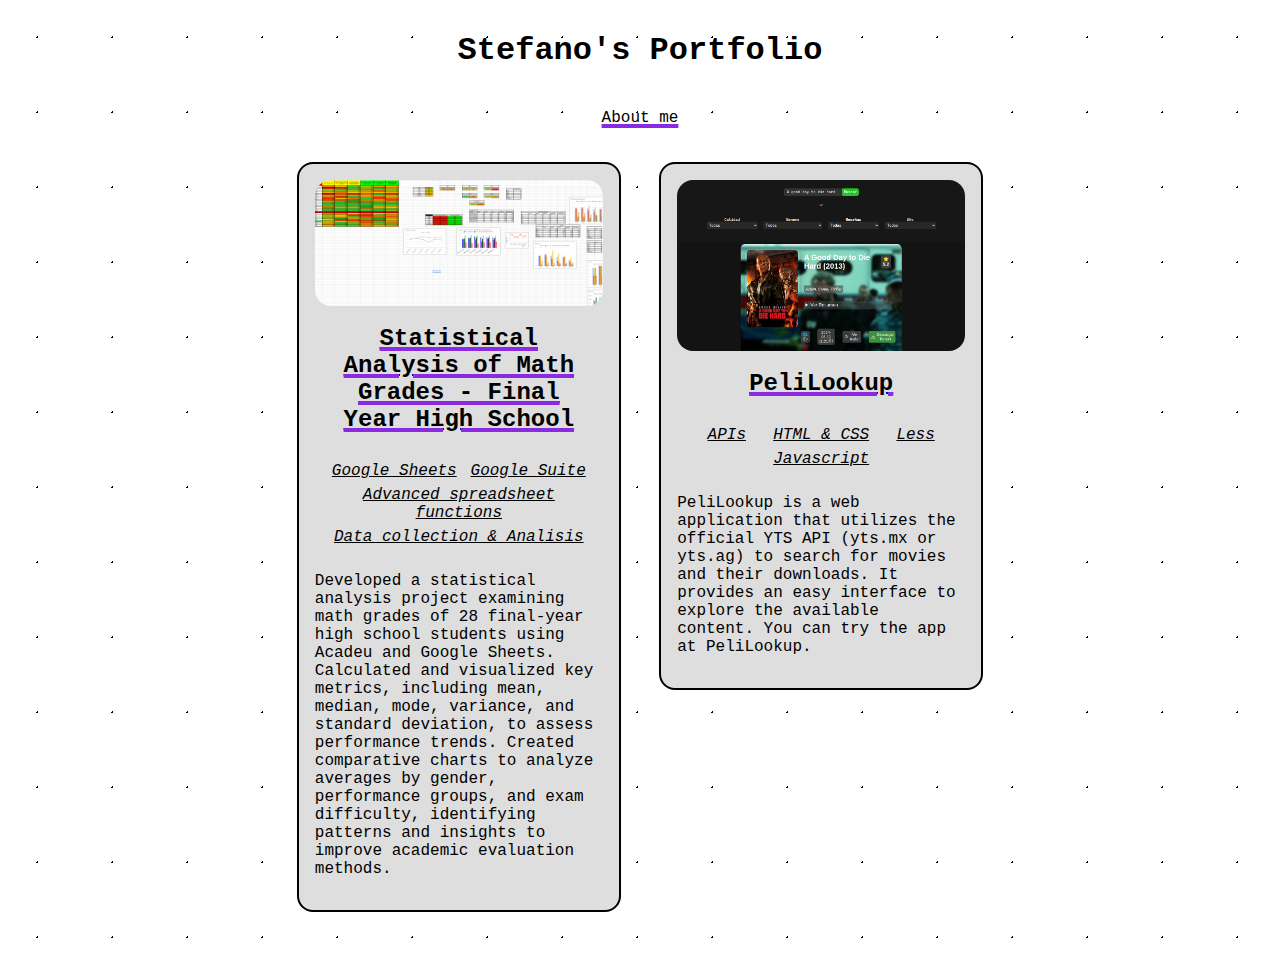
<file: index.html>
<!DOCTYPE html>
<html lang="en">
<head>
    <meta charset="UTF-8">
    <meta name="viewport" content="width=device-width, initial-scale=1.0">
    <title>Stefano's Portfolio</title>
    <link rel="stylesheet" href="./css/styles.css">
</head>
<body>
    <header>
        <h1>Stefano's Portfolio</h1>
        <p>
            <a href="./about.html">About me</a>
        </p>   
    </header>
    <main>
        <!-- <div class="item">
            <img src="" alt="" class="proyect-preview">
            <a target="_blank" href="ProyectLink">
                <h2 class="proyect-tittle">ProyectName</h2>
            </a>
            <div class="bg-container">
                <p>Technology1</p>
                <p>Technology2</p>
                <p>Technology3</p>
                <p>Technology4</p>
            </div>
            <p>
                Proyect description
            </p>
        </div> -->
        <section class="proyects">
            <div class="item">
                <img src="./assets/highschool-preview.png" alt="" class="proyect-preview">
                <a target="_blank" href="https://docs.google.com/spreadsheets/d/1z_3MVJUUVYLG1iAfGgpz0dYiFxN9It0vC33Pe1Q7Cg4/edit?usp=sharing">
                    <h2 class="proyect-tittle">Statistical Analysis of Math Grades - Final Year High School</h2>
                </a>
                <div class="bg-container">
                    <p>Google Sheets</p>
                    <p>Google Suite</p>
                    <p>Advanced spreadsheet functions</p>
                    <p>Data collection & Analisis</p>
                </div>
                <p>
                    Developed a statistical analysis project examining math grades of 28 final-year high school students using Acadeu and Google Sheets. Calculated and visualized key metrics, including mean, median, mode, variance, and standard deviation, to assess performance trends. Created comparative charts to analyze averages by gender, performance groups, and exam difficulty, identifying patterns and insights to improve academic evaluation methods.
                </p>
            </div>
            <div class="item">
                <img src="./assets/preview-pelilookup.png" alt="" class="proyect-preview">
                <a target="_blank" href="https://stefanolomo.github.io/PeliLookup/">
                    <h2 class="proyect-tittle">PeliLookup</h2>
                </a>
                <div class="bg-container">
                    <p>APIs</p>
                    <p>HTML & CSS</p>
                    <p>Less</p>
                    <p>Javascript</p>
                </div>
                <p>
                    PeliLookup is a web application that utilizes the official YTS API (yts.mx or yts.ag) to search for movies and their downloads. It provides an easy interface to explore the available content. You can try the app at PeliLookup.
                </p>
            </div>
            
        </section>
    </main>
</body>
</html>
</file>
<file: css/styles.css>
header,
main {
  font-family: Cascadia Code, monospace;
}
body {
  background-color: white;
  /* Color de fondo */
  background-image: radial-gradient(black 1px, transparent 1px);
  /* Patrón punteado */
  background-size: 75px 75px;
  /* Tamaño del patrón */
}
header {
  display: flex;
  flex-direction: column;
  align-items: center;
}
header h1 {
  position: relative;
  text-align: center;
  animation: slide 1s cubic-bezier(0, 0, 1, 0.65) forwards;
  margin: 1.5rem;
}
@keyframes slide {
  0% {
    transform: translateX(100%);
  }
  100% {
    transform: translateX(0);
  }
}
header a {
  text-align: center;
  color: #000000;
  text-decoration: underline blueviolet 4px;
  margin: 1.5rem;
}
main {
  display: flex;
  flex-direction: column;
  align-items: center;
}
section.proyects {
  display: flex;
  flex-wrap: wrap;
  justify-content: space-evenly;
  align-items: flex-start;
}
section.proyects div.item {
  background-color: #dedede;
  border: 2px solid #000000;
  border-radius: 1rem;
  display: flex;
  flex-direction: column;
  align-items: flex-start;
  flex-wrap: wrap;
  align-items: center;
  padding: 1rem;
  margin: 1.2rem;
  max-width: min-content;
}
section.proyects div.item img.proyect-preview {
  max-width: 18rem;
  border-radius: 1rem;
}
section.proyects div.item h2.proyect-tittle {
  margin: 1.2rem;
  text-align: center;
  color: black;
  text-decoration: underline blueviolet 4px;
}
section.proyects div.item div.bg-container {
  display: flex;
  flex-wrap: wrap;
  padding: 0.4rem;
  justify-content: space-evenly;
}
section.proyects div.item div.bg-container p {
  margin: 0.2rem;
  text-decoration: underline;
  font-style: italic;
  text-align: center;
}
</file>
